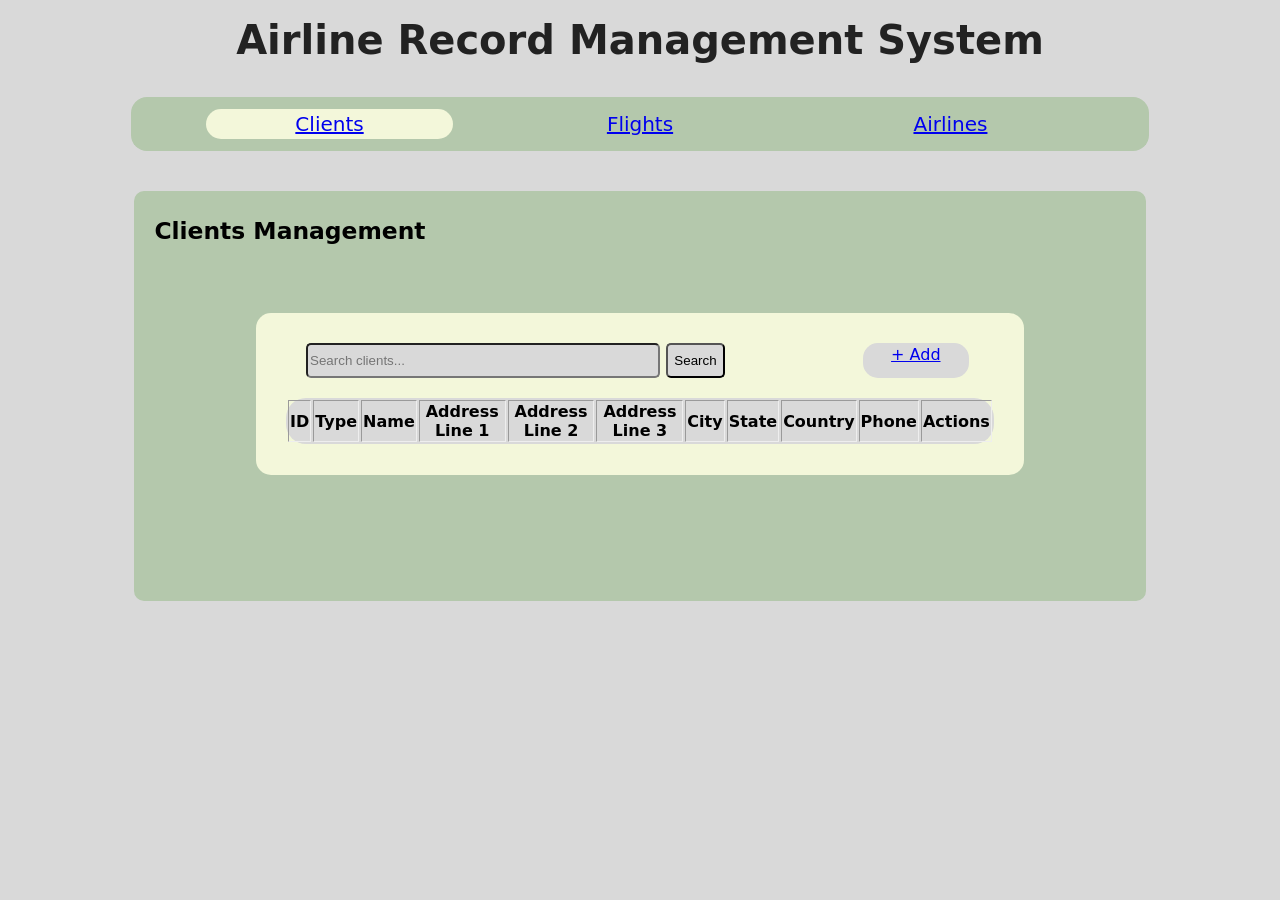
<file: src/frontend/index.html>
<html>

<head>
  <title>Airline Record Management System</title>
  <link rel="stylesheet" href="style.css">
</head>

<body>
  <h1>Airline Record Management System</h1>
  <div class="tabs">
    <a class="tab active" data-tab="clients" data-type="clients" href="?tab=clients">Clients</a>
    <a class="tab" data-tab="flights" data-type="flights" href="?tab=flights">Flights</a>
    <a class="tab" data-tab="airlines" data-type="airlines" href="?tab=airlines">Airlines</a>
  </div>

  <form id="content"></form>


  <!-- Load JavaScript file -->
  <script type="module">
    import { dashboardEventListener } from "./js/dashboard.js";
    document.addEventListener("DOMContentLoaded", dashboardEventListener);
  </script>

</body>

</html>
</file>
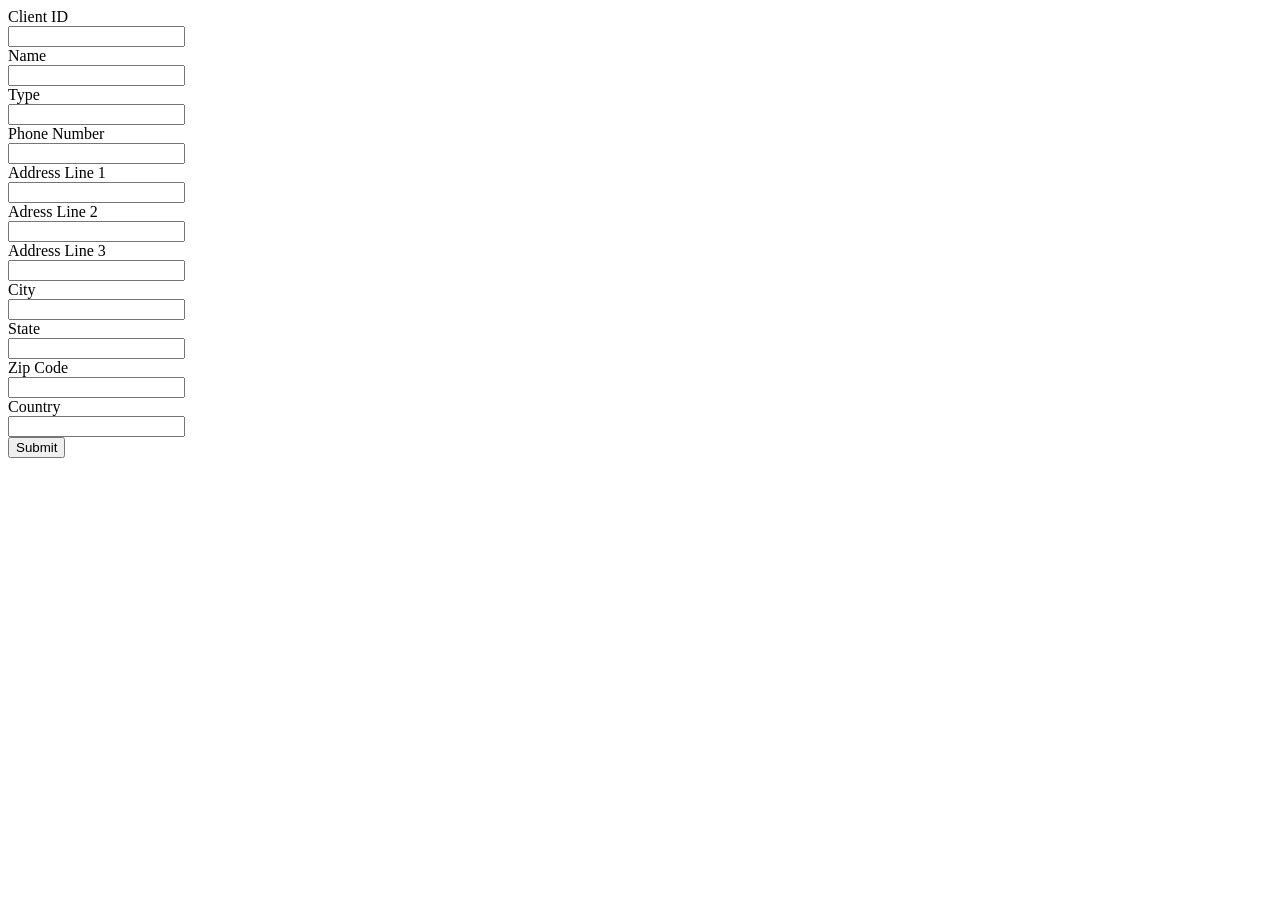
<file: src/frontend/add_new_airline_form.html>
<html>
<title>
    Airline Record Management System
</title>
<head> 

</head>

<body>
    <form id="add_new_client_form" type="submit">
        <label for="id">Client ID</label><br>
        <input type="text" name="clientid" id="id"><br>
        <label for="airline"> Name </label><br>
        <input type="text" name="name"/><br>
        <label for="Type"> Type </label><br>
        <input type="text" name="type"/><br>
        <label for="PhoneNumber"> Phone Number </label><br>
        <input type="text" name="phone_number"/><br>
        <label for="AddressLine1"> Address Line 1 </label><br>
        <input type="text" name="address_line1"/><br>
        <label for="Addressline2"> Adress Line 2 </label><br>
        <input type="text" name="address_line2"/><br>
        <label for="AddressLine3"> Address Line 3 </label><br>
        <input type="text" name="address_line3"/><br>
        <label for="City"> City </label><br>
        <input type="text" name="city"/><br>
        <label for="State"> State </label><br>
        <input type="text" name="state"/><br>
        <label for="ZipCode"> Zip Code </label><br>
        <input type="text" name="zip_code"/><br>
        <label for="Country"> Country </label><br>
        <input type="text" name="country"/><br>

        <input type="submit">
    </form>
    <!-- Load JavaScript file -->
    <script src="js/add_new_client_form.js"></script>

</body>

</html>
</file>
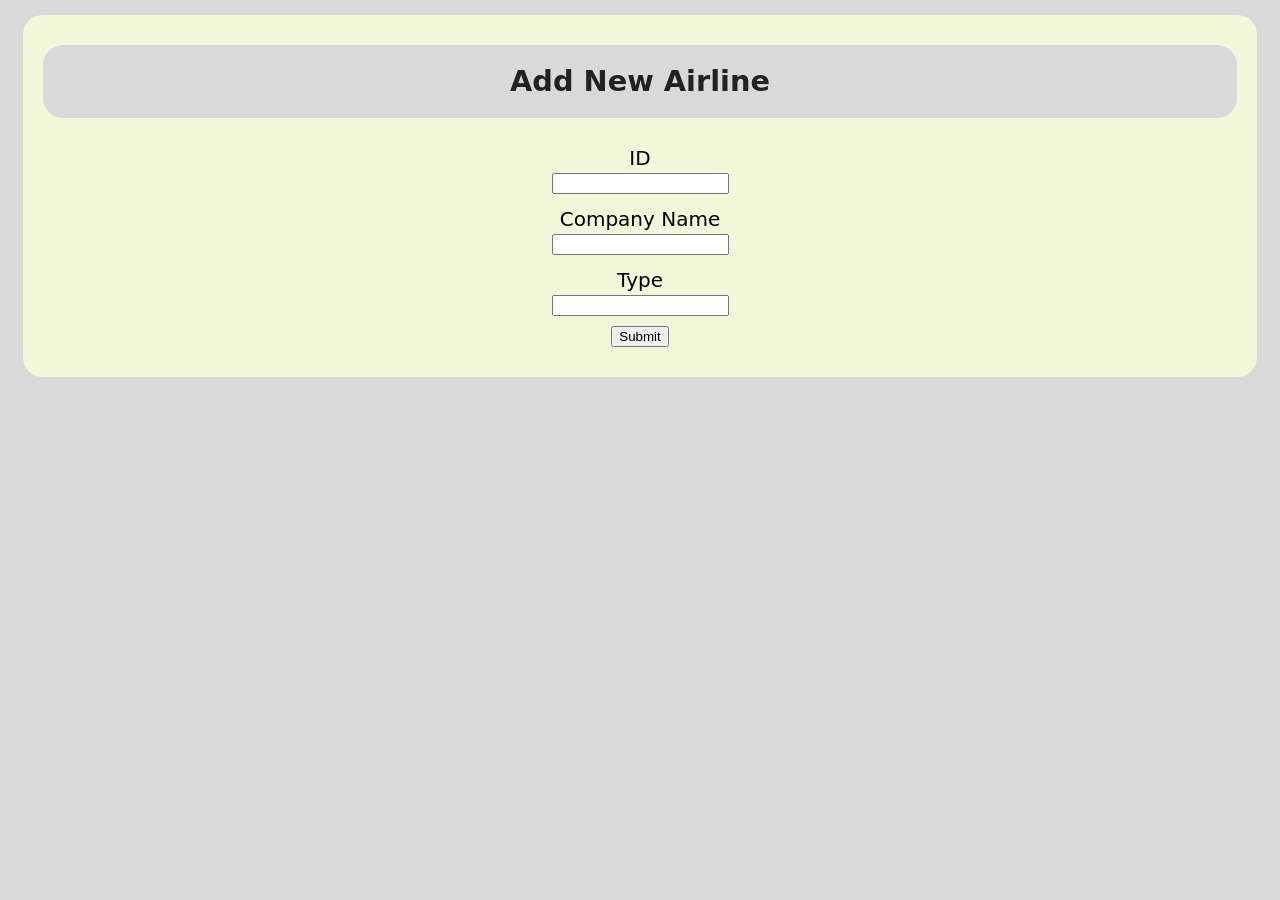
<file: src/frontend/add_new_airlines_form.html>
<html>
<title>
    Airline Record Management System
</title>

<head>
    <link rel="stylesheet" href="style.css">
</head>

<body>
    <form id="add_new_airlines_form">
        <h1>Add New Airline</h1>
        <label for="id">ID</label><br>
        <input type="number" name="id" id="id" min="0"><br>

        <label for="company_name"> Company Name </label><br>
        <input type="text" name="company_name" /><br>

        <label for="type"> Type </label><br>
        <input type="text" name="type" /><br>

        <input type="submit">
    </form>

    <!-- Load JavaScript file -->
    <script type="module">
        import { formAirlinesSubmit } from "./js/add_new_airlines_form.js";

        document.addEventListener("DOMContentLoaded", () => {
            //get form from the page
            const form = document.getElementById("add_new_airlines_form");

            //bind submit handler (JS handles redirect/alerts)
            form.addEventListener("submit", async (event) => {
                await formAirlinesSubmit(event);

                // prevent alerts/redirects when running tests
                if (!window.IS_TEST_ENV) {
                    window.location.href = "/?tab=airlines"; // absolute path
                    alert("Submitted");
                }
            });
        });
    </script>
</body>
</html>
</file>
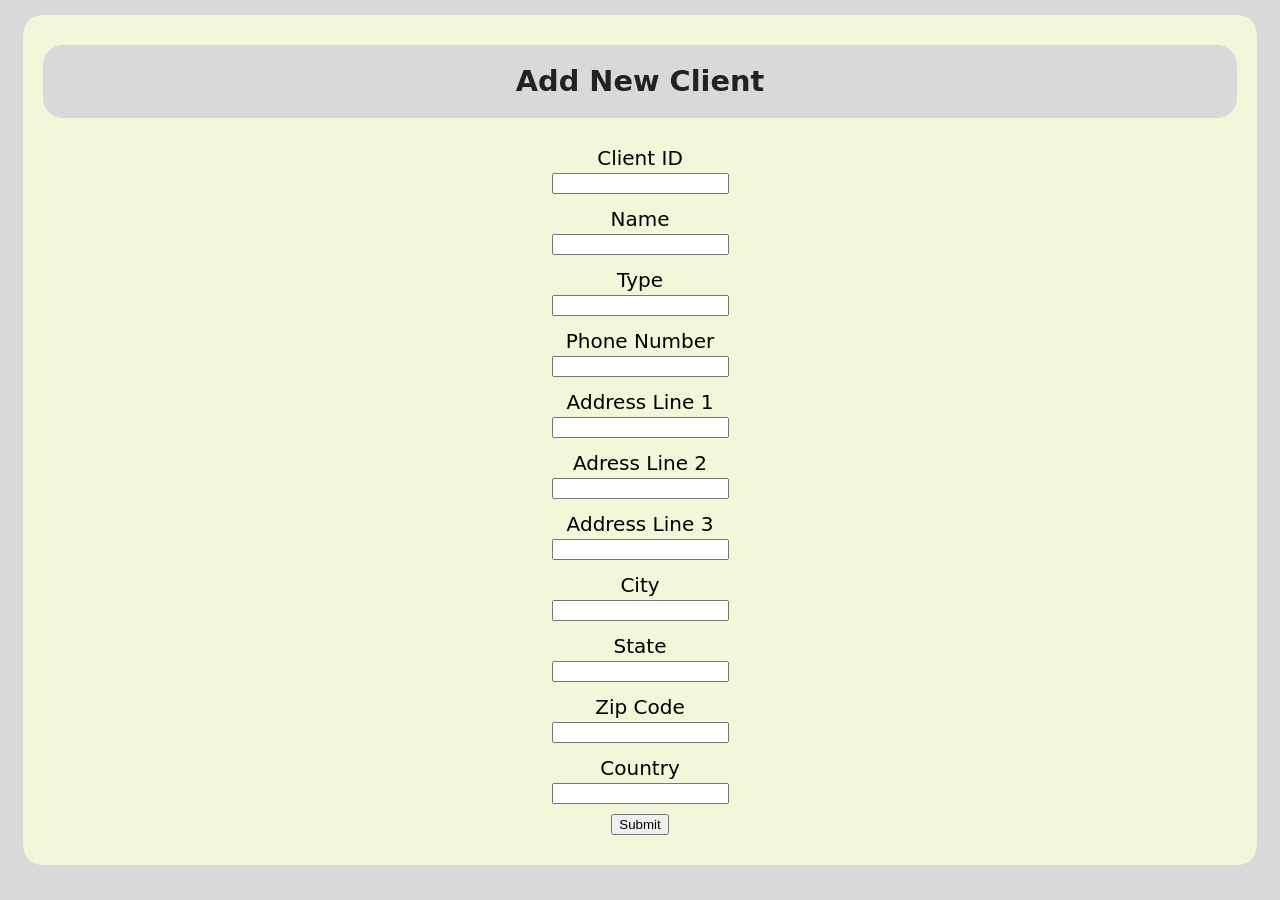
<file: src/frontend/add_new_clients_form.html>
<html>
<title>
    Airline Record Management System
</title>

<head>
    <link rel="stylesheet" href="style.css">
</head>

<body>
    <form id="add_new_clients_form" type="submit">
        <h1>Add New Client</h1>
        <label for="id">Client ID</label><br>
        <input type="number" name="id" id="id" min="0"><br>
        <label for="Name"> Name </label><br>
        <input type="text" name="name" /><br>
        <label for="Type"> Type </label><br>
        <input type="text" name="type" /><br>
        <label for="PhoneNumber"> Phone Number </label><br>
        <input type="text" name="phone_number" /><br>
        <label for="AddressLine1"> Address Line 1 </label><br>
        <input type="text" name="address_line1" /><br>
        <label for="Addressline2"> Adress Line 2 </label><br>
        <input type="text" name="address_line2" /><br>
        <label for="AddressLine3"> Address Line 3 </label><br>
        <input type="text" name="address_line3" /><br>
        <label for="City"> City </label><br>
        <input type="text" name="city" /><br>
        <label for="State"> State </label><br>
        <input type="text" name="state" /><br>
        <label for="ZipCode"> Zip Code </label><br>
        <input type="text" name="zip_code" /><br>
        <label for="Country"> Country </label><br>
        <input type="text" name="country" /><br>

        <input type="submit">
    </form>

    <!-- Load JavaScript file -->
    <script type="module">
        import { formClientsSubmit } from "./js/add_new_clients_form.js";
        document.addEventListener("DOMContentLoaded", () => {
            //get form from the page
            const form = document.getElementById("add_new_clients_form");

            //bind submit handler (no wrapper; JS will handle redirect/alerts)
            form.addEventListener("submit", formClientsSubmit);
        });
    </script>
</body>
</html>
</file>
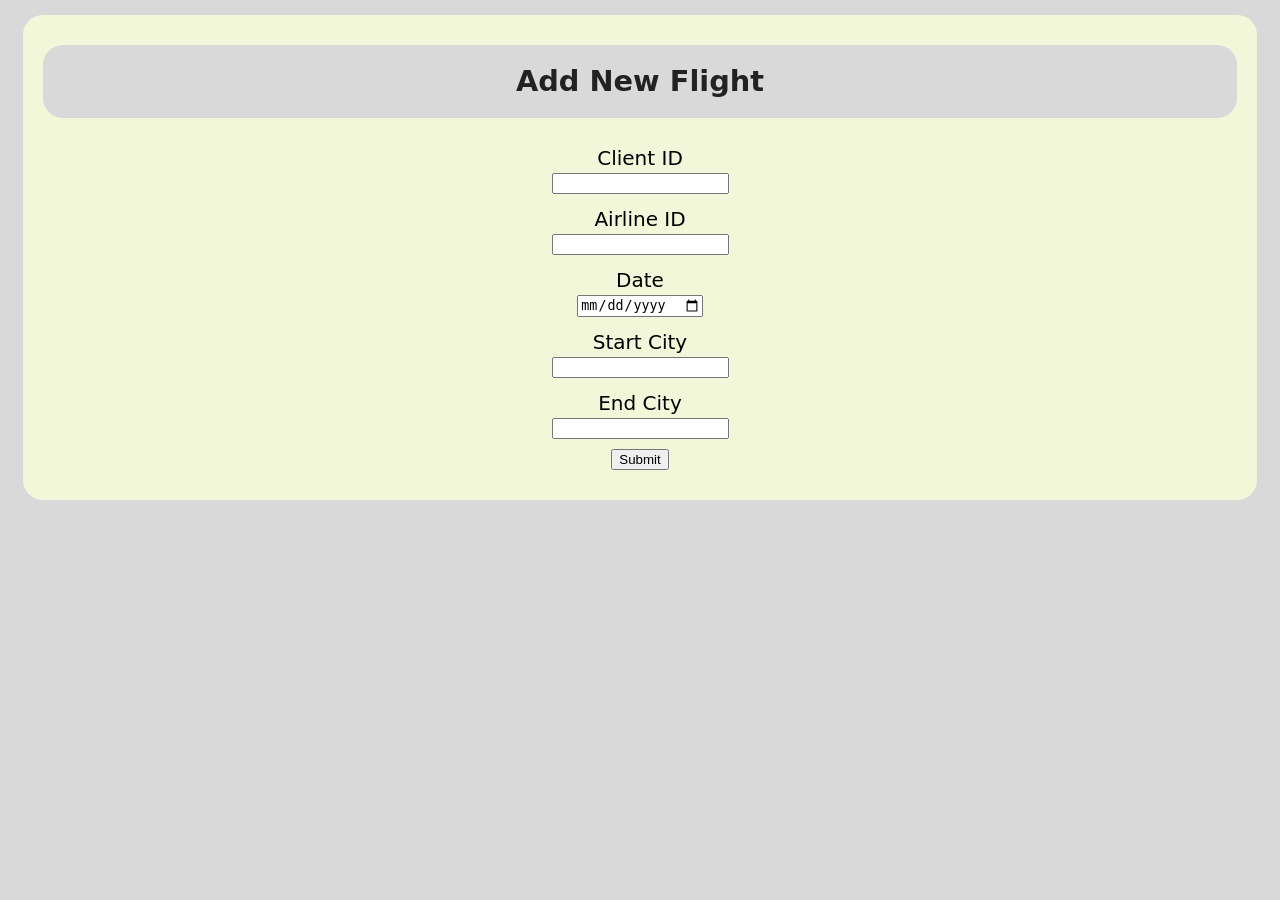
<file: src/frontend/add_new_flights_form.html>
<html>
<title>
    Airline Record Management System
</title>

<head>
    <link rel="stylesheet" href="style.css">
</head>

<body>
    <form id="add_new_flights_form">
        <h1>Add New Flight</h1>
        <label for="client_id"> Client ID </label><br>
        <input type="number" name="client_id" min="0" /><br>
        <label for="airline_id"> Airline ID </label><br>
        <input type="number" name="airline_id" min="0" /><br>
        <label for="date"> Date </label><br>
        <input type="date" name="date" /><br>
        <label for="start_city"> Start City </label><br>
        <input type="text" name="start_city" /><br>
        <label for="end_city"> End City </label><br>
        <input type="text" name="end_city" /><br>

        <input type="submit">
    </form>

    <!-- Load JavaScript file -->
    <script type="module">
    import { formFlightsSubmit } from "./js/add_new_flights_form.js";
    document.addEventListener("DOMContentLoaded", () => {
        const form = document.getElementById("add_new_flights_form");
        form.addEventListener("submit", async (event) => {
        const result = await formFlightsSubmit(event);

        // Only navigate/alert on true success (and not in test runs)
        if (result?.ok && !window.IS_TEST_ENV) {
            alert("Submitted");
            window.location.href = "/?tab=flights";
        }
        });
    });
    </script>   
</body>
</html>
</file>
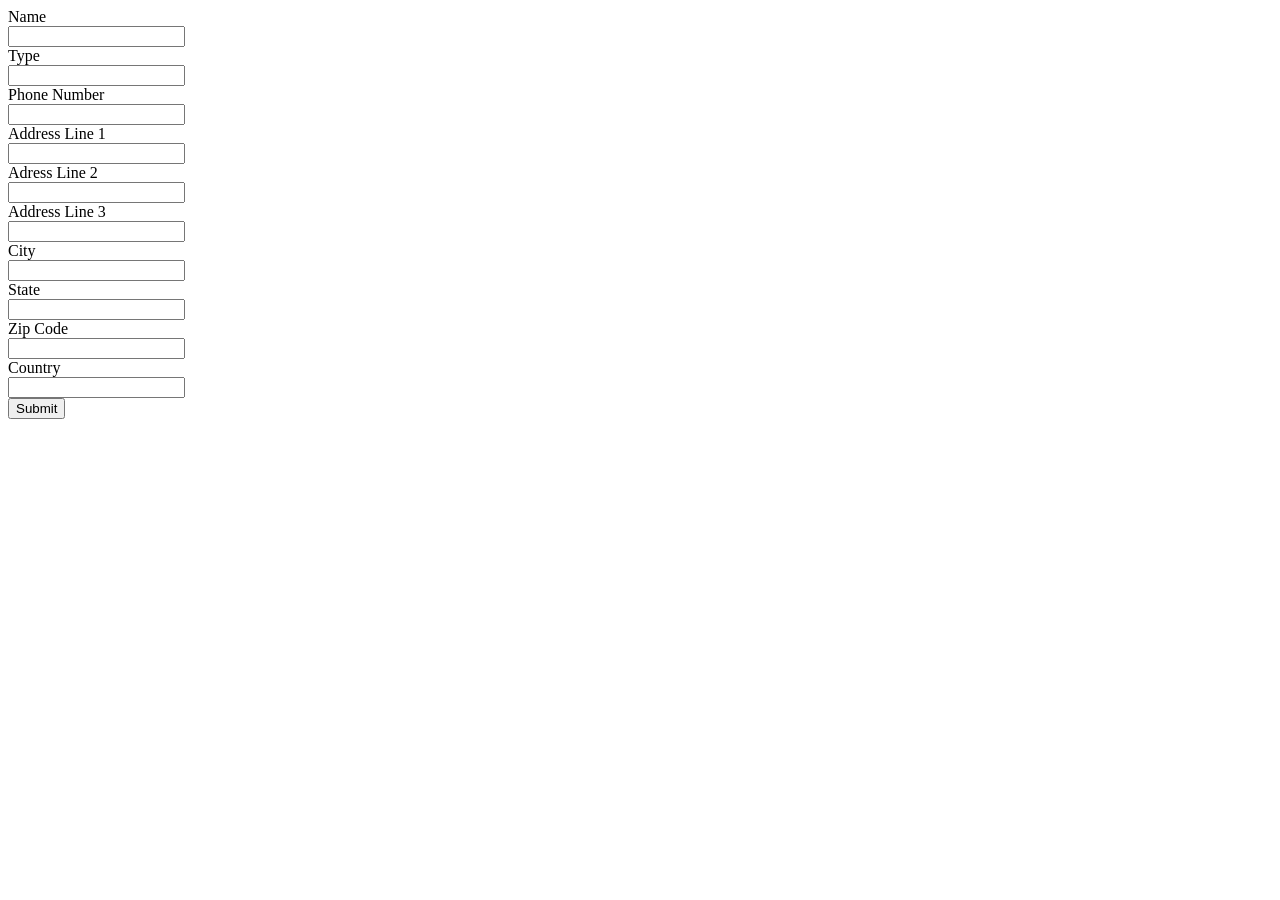
<file: src/frontend/update_airline_form.html>
<html>
<title>
    Airline Record Management System
</title>
<head> 


</head>

<body>
    <form id="update_client_form" type="submit">
        <label for="Name"> Name </label><br>
        <input type="text" name="name"/><br>
        <label for="Type"> Type </label><br>
        <input type="text" name="type"/><br>
        <label for="PhoneNumber"> Phone Number </label><br>
        <input type="text" name="phone_number"/><br>
        <label for="AddressLine1"> Address Line 1 </label><br>
        <input type="text" name="address_line1"/><br>
        <label for="Addressline2"> Adress Line 2 </label><br>
        <input type="text" name="address_line2"/><br>
        <label for="AddressLine3"> Address Line 3 </label><br>
        <input type="text" name="address_line3"/><br>
        <label for="City"> City </label><br>
        <input type="text" name="city"/><br>
        <label for="State"> State </label><br>
        <input type="text" name="state"/><br>
        <label for="ZipCode"> Zip Code </label><br>
        <input type="text" name="zip_code"/><br>
        <label for="Country"> Country </label><br>
        <input type="text" name="country"/><br>

        <input type="submit">
    </form>
    <!-- Load JavaScript file -->
    <script src="js/update_client_form.js"></script>

</body>

</html>
</file>
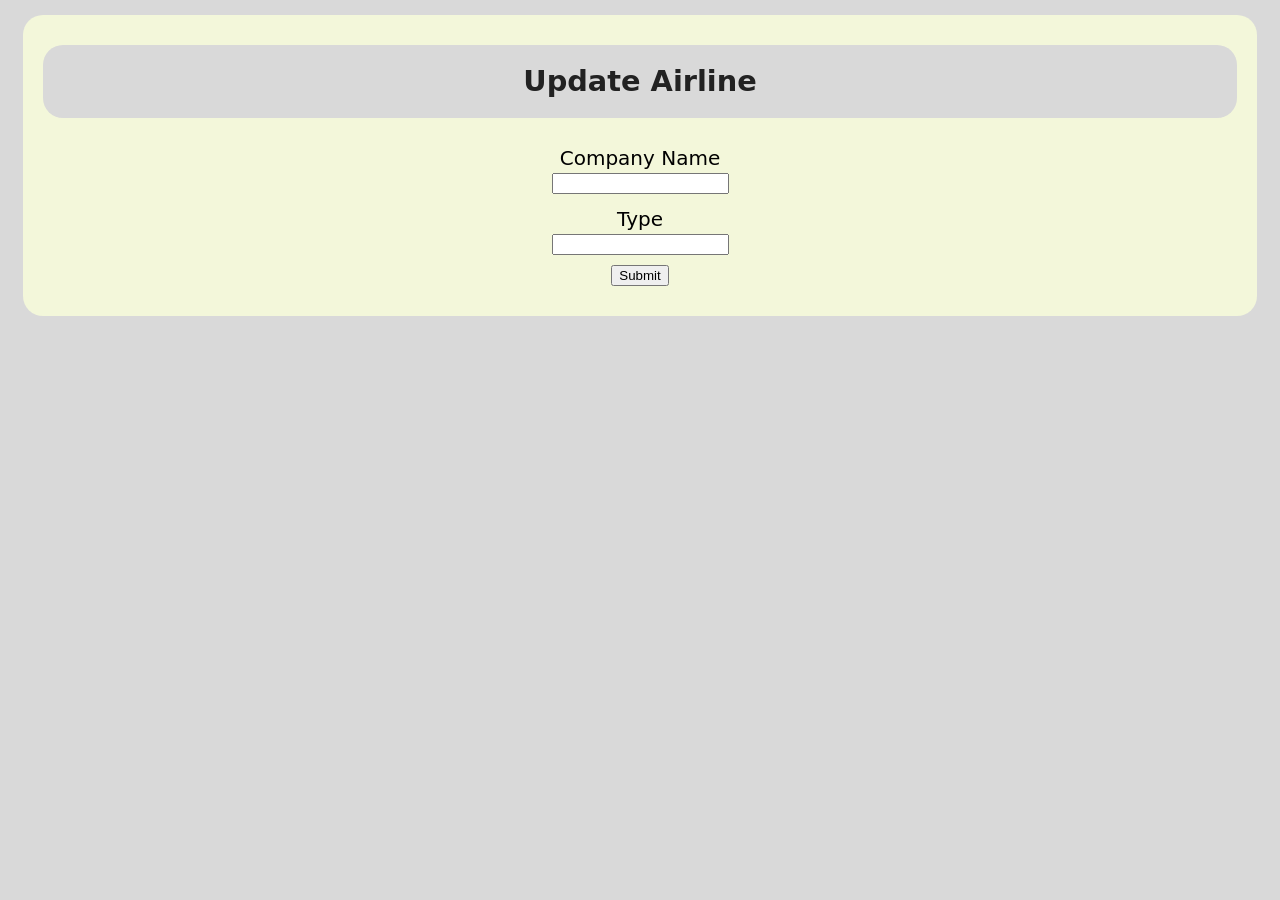
<file: src/frontend/update_airlines_form.html>
<html>
<title>
    Airline Record Management System
</title>

<head>
    <link rel="stylesheet" href="style.css">
</head>

<body>
    <form id="update_airlines_form">
        <h1>Update Airline</h1>
        <label for="company_name"> Company Name </label><br>
        <input type="text" name="company_name" /><br>
        <label for="type"> Type </label><br>
        <input type="text" name="type" /><br>

        <input type="submit">
    </form>

    <!-- Load JavaScript file -->
    <script type="module">
        import { getAirlineData, formUpdateAirlinesSubmit } from "./js/update_airlines_form.js";

        document.addEventListener("DOMContentLoaded", () => {

            //get form from the page
            const form = document.getElementById("update_airlines_form");

            // get record params from the url
            const params = new URLSearchParams(window.location.search);
            const id = params.get("id");

            // prefill the form with airline data
            getAirlineData(id, form);

            // bind the id into the submit handler (do not wrap it)
            form.addEventListener("submit", formUpdateAirlinesSubmit(Number(id)));
        });
    </script>

</body>
</html>
</file>
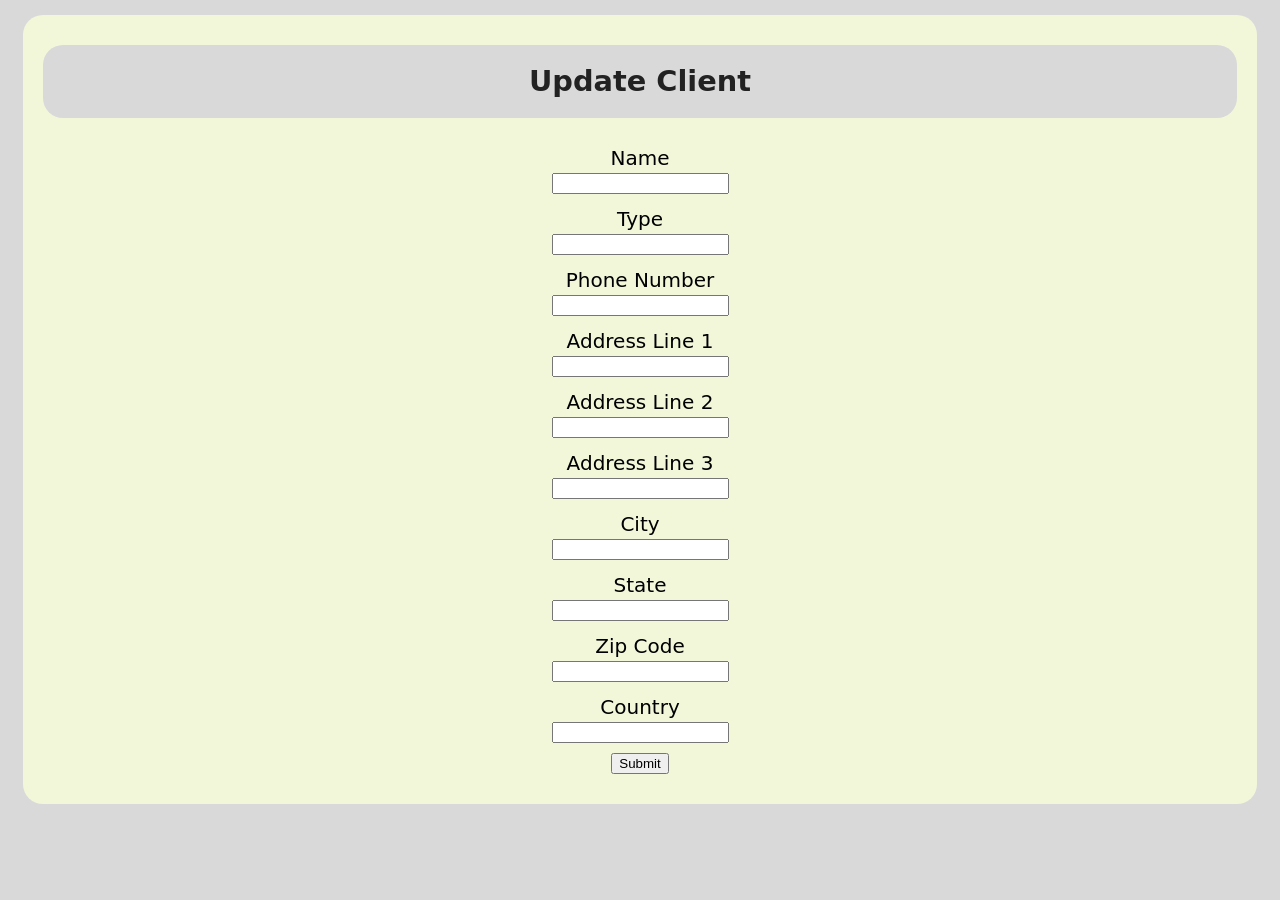
<file: src/frontend/update_clients_form.html>
<html>
  <head>
    <title>Airline Record Management System</title>
    <link rel="stylesheet" href="style.css">
  </head>

  <body>
    <form id="update_clients_form" type="submit">
      <h1>Update Client</h1>

      <label for="name">Name</label><br>
      <input type="text" name="name" /><br>

      <label for="type">Type</label><br>
      <input type="text" name="type" /><br>

      <label for="phone_number">Phone Number</label><br>
      <input type="text" name="phone_number" /><br>

      <label for="address_line1">Address Line 1</label><br>
      <input type="text" name="address_line1" /><br>

      <label for="address_line2">Address Line 2</label><br>
      <input type="text" name="address_line2" /><br>

      <label for="address_line3">Address Line 3</label><br>
      <input type="text" name="address_line3" /><br>

      <label for="city">City</label><br>
      <input type="text" name="city" /><br>

      <label for="state">State</label><br>
      <input type="text" name="state" /><br>

      <label for="zip_code">Zip Code</label><br>
      <input type="text" name="zip_code" /><br>

      <label for="country">Country</label><br>
      <input type="text" name="country" /><br>

      <input type="submit" value="Submit">
    </form>

    <!-- Load JavaScript file -->
    <script type="module">
      import { getClientData, formUpdateClientsSubmit } from "./js/update_clients_form.js";

      document.addEventListener("DOMContentLoaded", () => {
        // get form from the page
        const form = document.getElementById("update_clients_form");

        // get record params from the url
        const params = new URLSearchParams(window.location.search);
        const id = params.get("id");

        // pre-fill form with existing client data
        getClientData(id, form);

        // bind the id into the submit handler
        form.addEventListener("submit", formUpdateClientsSubmit(Number(id)));
      });
    </script>
  </body>
</html>
</file>
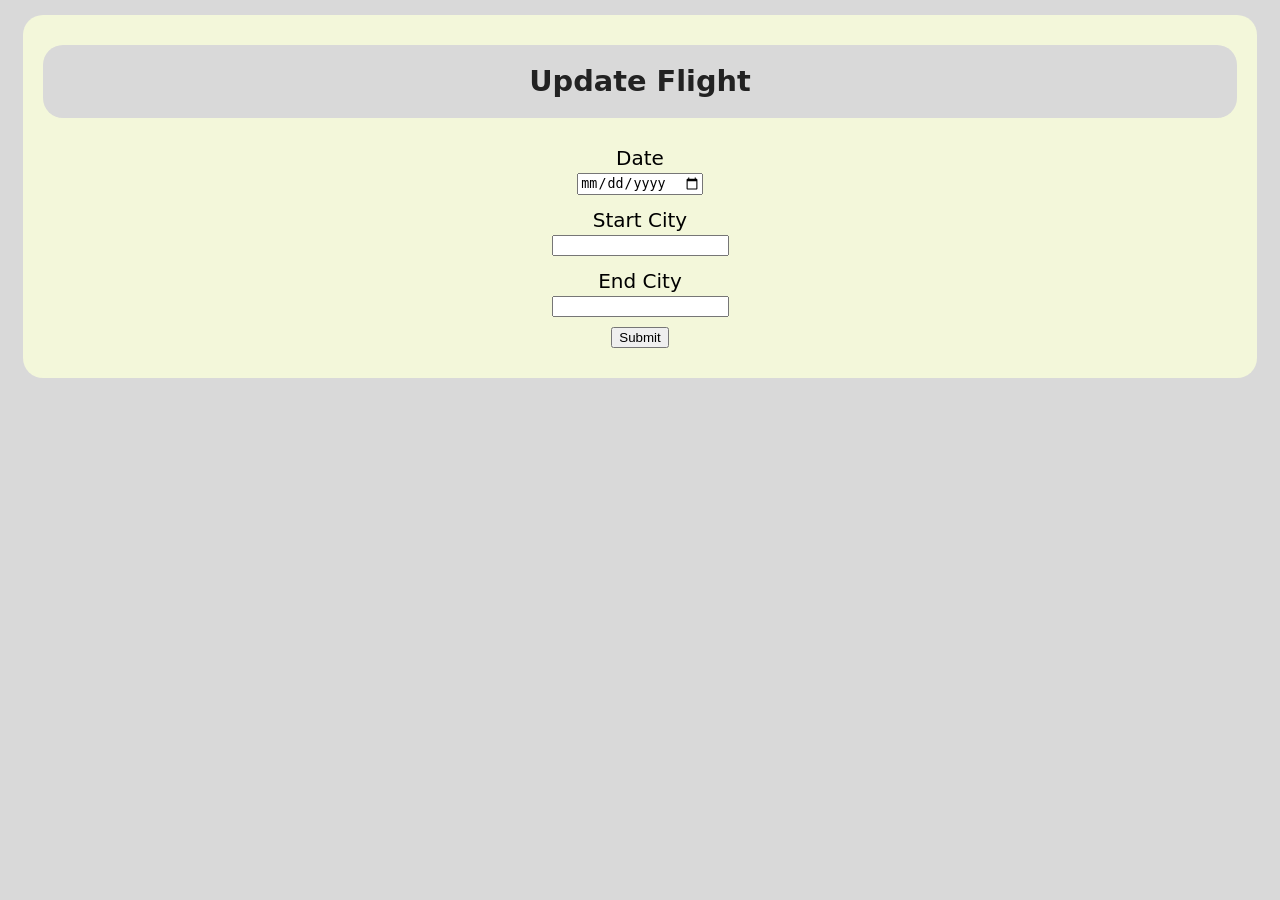
<file: src/frontend/update_flights_form.html>
<html>
<title>
    Airline Record Management System
</title>

<head>
    <link rel="stylesheet" href="style.css">
</head>

<body>
    <form id="update_flights_form">
        <h1>Update Flight</h1>

        <label for="date"> Date </label><br>
        <!-- use date or datetime-local; backend accepts both -->
        <input type="date" name="date" /><br>

        <label for="start_city"> Start City </label><br>
        <input type="text" name="start_city" /><br>

        <label for="end_city"> End City </label><br>
        <input type="text" name="end_city" /><br>

        <input type="submit">
    </form>

    <!-- Load JavaScript file -->
    <script type="module">
        import { getFlightData, formUpdateFlightsSubmit } from "./js/update_flights_form.js";
        document.addEventListener("DOMContentLoaded", () => {

            //get form from the page
            const form = document.getElementById("update_flights_form");

            // get record params from the url
            const params = new URLSearchParams(window.location.search);
            const client_id = Number(params.get("client_id"));
            const airline_id = Number(params.get("airline_id"));
            const date = params.get("date");

            //prefill form with existing data
            getFlightData(client_id, airline_id, date, form);

            //bind composite identity into the submit handler (do not wrap it)
            form.addEventListener("submit", formUpdateFlightsSubmit(client_id, airline_id, date));
        });
    </script>
</body>
</html>
</file>
<file: src/frontend/style.css>
body {
    font-family: system-ui;
    font-size: 1.25rem;
    line-height: 1.5;
    background-color: #D9D9D9;
}

form .content {

    overflow-x: auto;
    max-width: 100%;
    display: block;

}

.header {
    display: flex;
    justify-content: center;
}

.table-wrapper {
    background-color: #B4C8AC;
    border-radius: 10px;
    padding-bottom: 10%;
    margin-left: 10%;
    width: 80%;
}

.table-inner-wrapper {
    background-color: #F3F7DA;
    border-radius: 15px;
    padding: 3%;
    margin-left: auto;
    margin-right: auto;
    width: 70%;
    overflow-x: auto;
    display: block;
}

.table-inner-wrapper input {
    margin-left: 20px;
    margin-bottom: 20px;
    background-color: #D9D9D9;
    border-radius: 5px;
    width: 50%;
    height: 4%;
}

.table-inner-wrapper button {
    background-color: #D9D9D9;
    border-radius: 5px;
    height: 4%;
}

.add-button-wrapper {
    float: right;
    background-color: #D9D9D9;
    border-radius: 15px;
    text-align: center;
    width: 15%;
    height: 4%;
    font-size: 1rem;
    margin-right: 25px;
}

table {
    background-color: #D9D9D9;
    border-radius: 20px;
    border: none;
    width: 100%;
}

.table-header {
    display: flex;
    justify-content: flex-start;
    margin: 40px 20px;
}


h1 {
    text-align: center;
    margin-top: 10px;
    color: #222;
}

.tabs {
    display: flex;
    justify-content: center;
    align-items: center;
    gap: 4rem;
    background-color: #b4c8ac;
    padding: 0.75rem 1rem;
    border-radius: 1rem;
    margin: 0 auto;
    width: 78%;
}

.tab {
    width: 25%;
    border-radius: 15px;
    text-align: center;
}

.active {
    background-color: #F3F7DA;
}

img,
svg,
video {
    max-width: 100%;
    display: block;
}

main {
    max-width: min(70ch, 100% - 4rem);
    margin-inline: auto;
}

#add_new_clients_form {
    background-color: #F3F7DA;
    text-align: center;
    border-radius: 20px;
    padding: 20px;
    margin: 15px;
}


#add_new_clients_form input {
    margin-bottom: 10px;
}

#add_new_clients_form h1 {

    text-align: center;
    background-color: #D9D9D9;
    border-radius: 20px;
    padding: 15px;
    margin-bottom: 25px;
    font-weight: bold;
    font-size: 1.8rem;

}

#add_new_airlines_form {
    background-color: #F3F7DA;
    text-align: center;
    border-radius: 20px;
    padding: 20px;
    margin: 15px;
}

#add_new_airlines_form input {
    margin-bottom: 10px;
}

#add_new_airlines_form h1 {

    text-align: center;
    background-color: #D9D9D9;
    border-radius: 20px;
    padding: 15px;
    margin-bottom: 25px;
    font-weight: bold;
    font-size: 1.8rem;

}

#add_new_flights_form {
    background-color: #F3F7DA;
    text-align: center;
    border-radius: 20px;
    padding: 20px;
    margin: 15px;
}

#add_new_flights_form input {
    margin-bottom: 10px;
}

#add_new_flights_form h1 {

    text-align: center;
    background-color: #D9D9D9;
    border-radius: 20px;
    padding: 15px;
    margin-bottom: 25px;
    font-weight: bold;
    font-size: 1.8rem;

}

#update_clients_form {
    background-color: #F3F7DA;
    text-align: center;
    border-radius: 20px;
    padding: 20px;
    margin: 15px;
}

#update_clients_form input {
    margin-bottom: 10px;
}

#update_clients_form h1 {

    text-align: center;
    background-color: #D9D9D9;
    border-radius: 20px;
    padding: 15px;
    margin-bottom: 25px;
    font-weight: bold;
    font-size: 1.8rem;

}

#update_airlines_form {
    background-color: #F3F7DA;
    text-align: center;
    border-radius: 20px;
    padding: 20px;
    margin: 15px;
}

#update_airlines_form input {
    margin-bottom: 10px;
}

#update_airlines_form h1 {

    text-align: center;
    background-color: #D9D9D9;
    border-radius: 20px;
    padding: 15px;
    margin-bottom: 25px;
    font-weight: bold;
    font-size: 1.8rem;

}

#update_flights_form {
    background-color: #F3F7DA;
    text-align: center;
    border-radius: 20px;
    padding: 20px;
    margin: 15px;
}

#update_flights_form input {
    margin-bottom: 10px;
}

#update_flights_form h1 {

    text-align: center;
    background-color: #D9D9D9;
    border-radius: 20px;
    padding: 15px;
    margin-bottom: 25px;
    font-weight: bold;
    font-size: 1.8rem;

}
</file>
